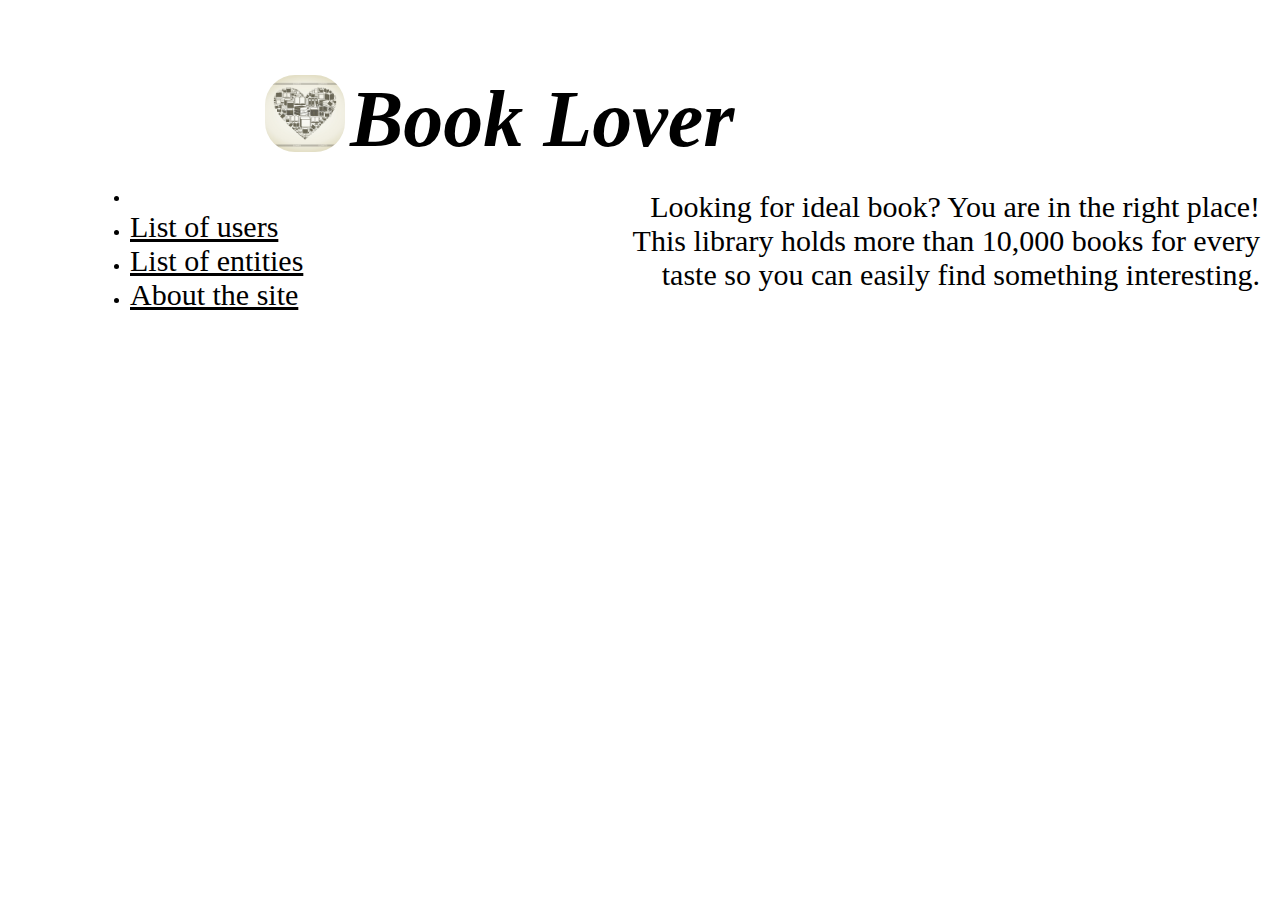
<file: index.html>
<!doctype html>
<html lang="en">
<head>
  <meta charset="utf-8">
  <title>Book Lover</title>
  <meta name="description" content="This site is designed to help people find the book they would like to read. This site allows people to add liked books to their personal account in order to save them and read in free time.">
  <meta name="author" content="Ann Tychenko">
  <link type="text/css" rel="stylesheet" href="stylesheets/style.css"/>
  <link rel="icon" href="images/logo.jpg">
</head>
<body>
  <div class="header">
    <h1 align="right">Book Lover</h1>
    <img src="images/logo.jpg" width="80" height="77">
  </div>
  <div class="description">
    <p>Looking for ideal book? You are in the right place! This library holds more than 10,000 books for every taste so you can easily find something interesting.</p>
  </div>
  <ul class="menu">
    <li><a class="selected" href="index.html">Home</a></li>
    <li><a href="users.html">List of users</a></li>
    <li><a href="tasks.html">List of entities</a></li>
    <li><a href="about.html">About the site</a></li>
  <ul/>
</body>
</html>
</file>
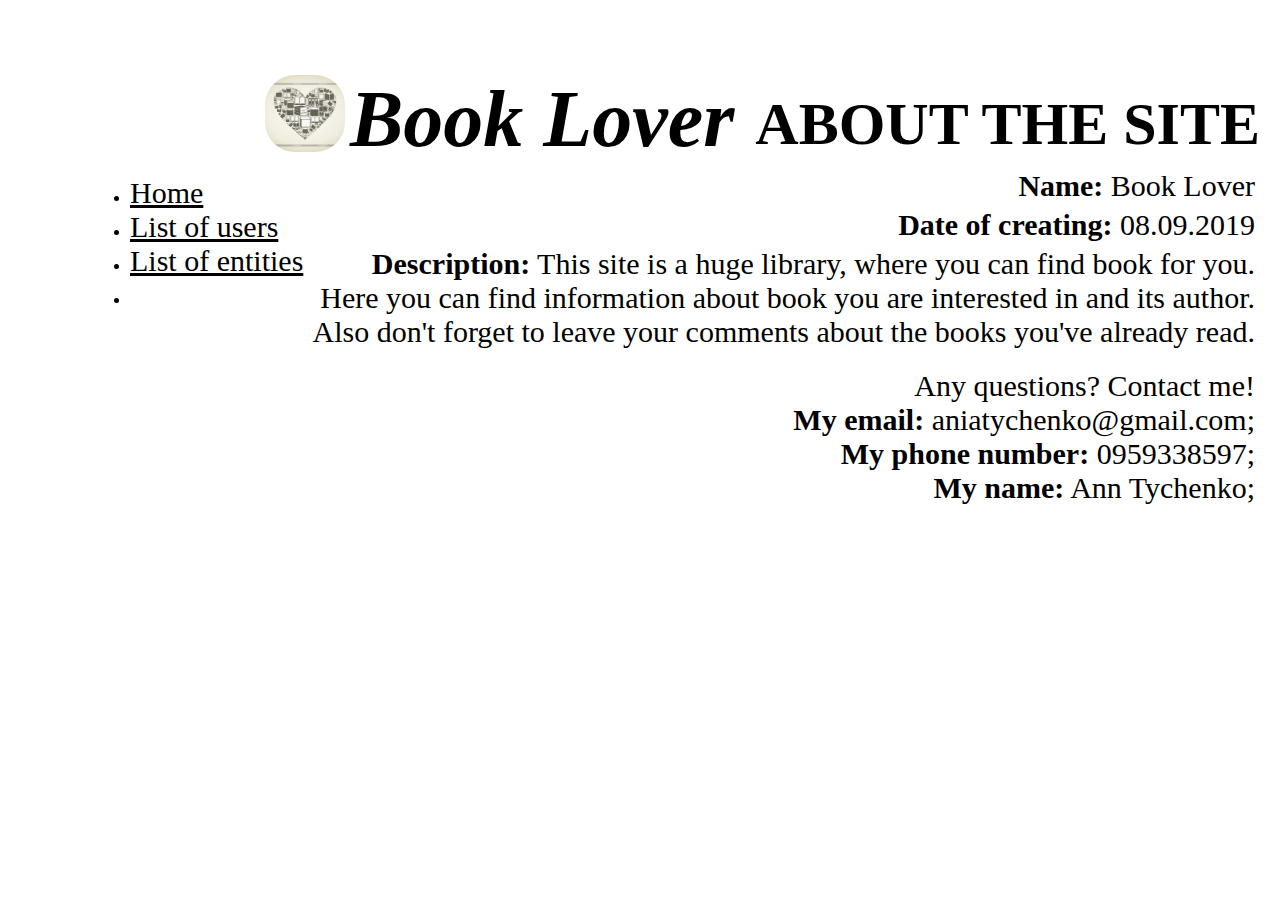
<file: about.html>
<!doctype html>
<html lang="en">
<head>
  <meta charset="utf-8">
  <title>About the site</title>
  <meta name="description" content="This page gives a detail information about the site and its creator">
  <meta name="author" content="MY NAME">
  <link type="text/css" rel="stylesheet" href="stylesheets/style.css"/>
  <link rel="icon" href="images/logo.jpg">
</head>
<body>
    <div class="header">
        <h1 align="right">Book Lover</h1>
        <img src="images/logo.jpg" width=80 " height="77 ">
    </div>
  <div class="info">
  <h1>ABOUT THE SITE</h1>
  <p><b>Name:</b> Book Lover</p>
  <p><b>Date of creating:</b> 08.09.2019</p>
  <p><b>Description:</b> This site is a huge library, where you can find book for you.<br/> Here you can find information about book you are interested in and its author.<br/>Also don't forget to leave your comments about the books you've already read.</p>
  <p class="q">Any questions? Contact me!
    <br/><b>My email:</b> aniatychenko@gmail.com;
    <br/><b>My phone number:</b> 0959338597;
    <br/><b>My name:</b> Ann Tychenko;
  </p>
  </div>
  <ul class="menu">
    <li><a href="index.html">Home</a></li>
    <li><a href="users.html">List of users</a></li>
    <li><a href="tasks.html">List of entities</a></li>
    <li><a class="selected" href="about.html">About the site</a></li>
  <ul/>
</body>
</html>
</file>
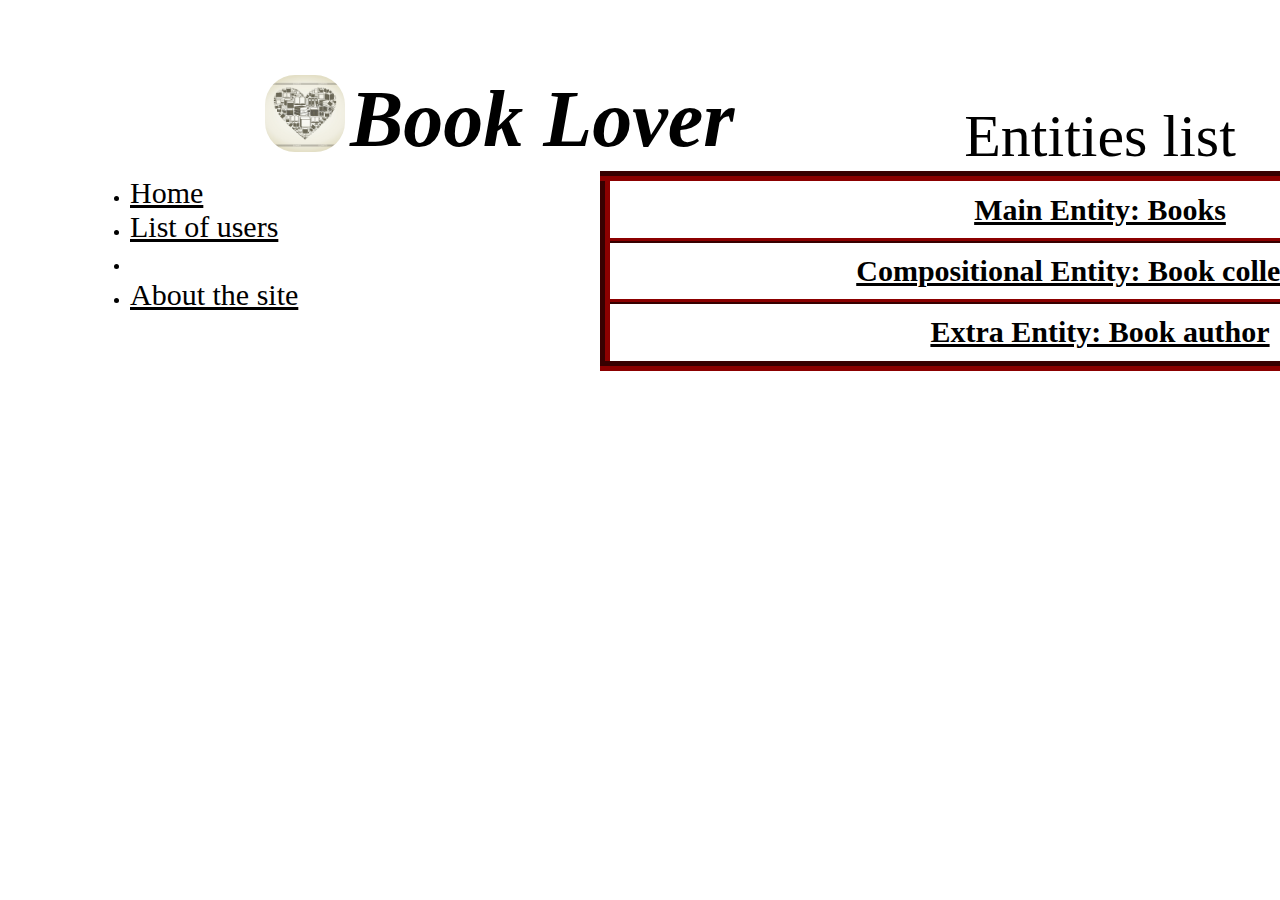
<file: tasks.html>
<!doctype html>
<html lang="en">

<head>
  <meta charset="utf-8">
  <title>List of entities</title>
  <meta name="description" content="List of all entities ">
  <meta name="author" content="MY NAME">
  <link type="text/css" rel="stylesheet" href="stylesheets/style.css" />
  <link rel="icon" href="images/logo.jpg">
</head>

<body>
  <div class="header">
    <h1 align="right">Book Lover</h1>
    <img src="images/logo.jpg" width=80 " height="77 ">
      </div>
  <table border="10 " class="tasks">
    <caption>Entities list</caption>
    <tr>
      <th><a href="tasks/1.html ">Main Entity: Books</a></th>
    </tr>
    <tr>
        <th><a href="tasks/2.html ">Compositional Entity: Book collection</a></th>
    </tr>
    <tr>
        <th><a href="tasks/3.html ">Extra Entity: Book author</a></th>
    </tr>
  </table>
  <ul class="menu ">
    <li><a href="index.html ">Home</a></li>
    <li><a href="users.html ">List of users</a></li>
    <li><a class="selected " href="tasks.html ">List of entities</a></li>
    <li><a href="about.html ">About the site</a></li>
  <ul/>
</body>
</html>
</file>
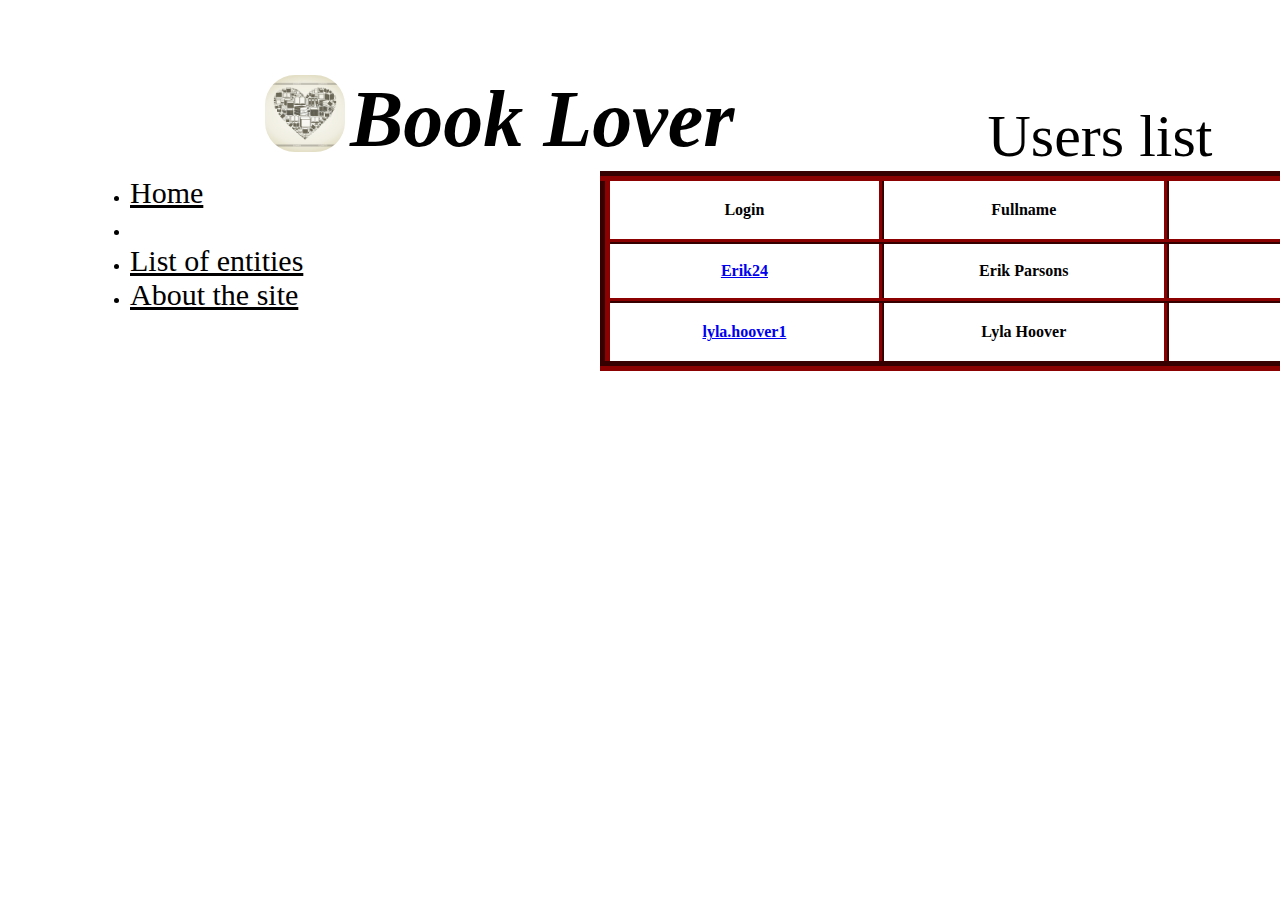
<file: users.html>
<!doctype html>
<html lang="en">

<head>
  <meta charset="utf-8">
  <title>List of users</title>
  <meta name="description" content="information about all users of the site">
  <meta name="author" content="MY NAME">
  <link type="text/css" rel="stylesheet" href="stylesheets/style.css" />
  <link rel="icon" href="images/logo.jpg">
</head>

<body>
  <div class="header">
    <h1 align="right">Book Lover</h1>
    <img src="images/logo.jpg" width=80 " height="77 ">
  </div>
  <table border="10 " >
    <caption>Users list</caption>
    <tr>
      <th>Login</th>
      <th>Fullname</th>
      <th>Date of registration</th>
    </tr>
    <tr>
      <th><a href="users/1.html">Erik24</a></th>
      <th>Erik Parsons</th>
      <th>12/07/2019 14:56:23</th>
    </tr>
    <tr>
      <th><a href="users/2.html">lyla.hoover1</a></th>
      <th>Lyla Hoover</th>
      <th>03/05/2018 15:32:07</th>
    </tr>
  </table>
  <ul class="menu">
    <li><a href="index.html">Home</a></li>
    <li><a class="selected"href="users.html">List of users</a></li>
    <li><a href="tasks.html">List of entities</a></li>
    <li><a href="about.html">About the site</a></li>
  <ul/>
</body>
</html>
</file>
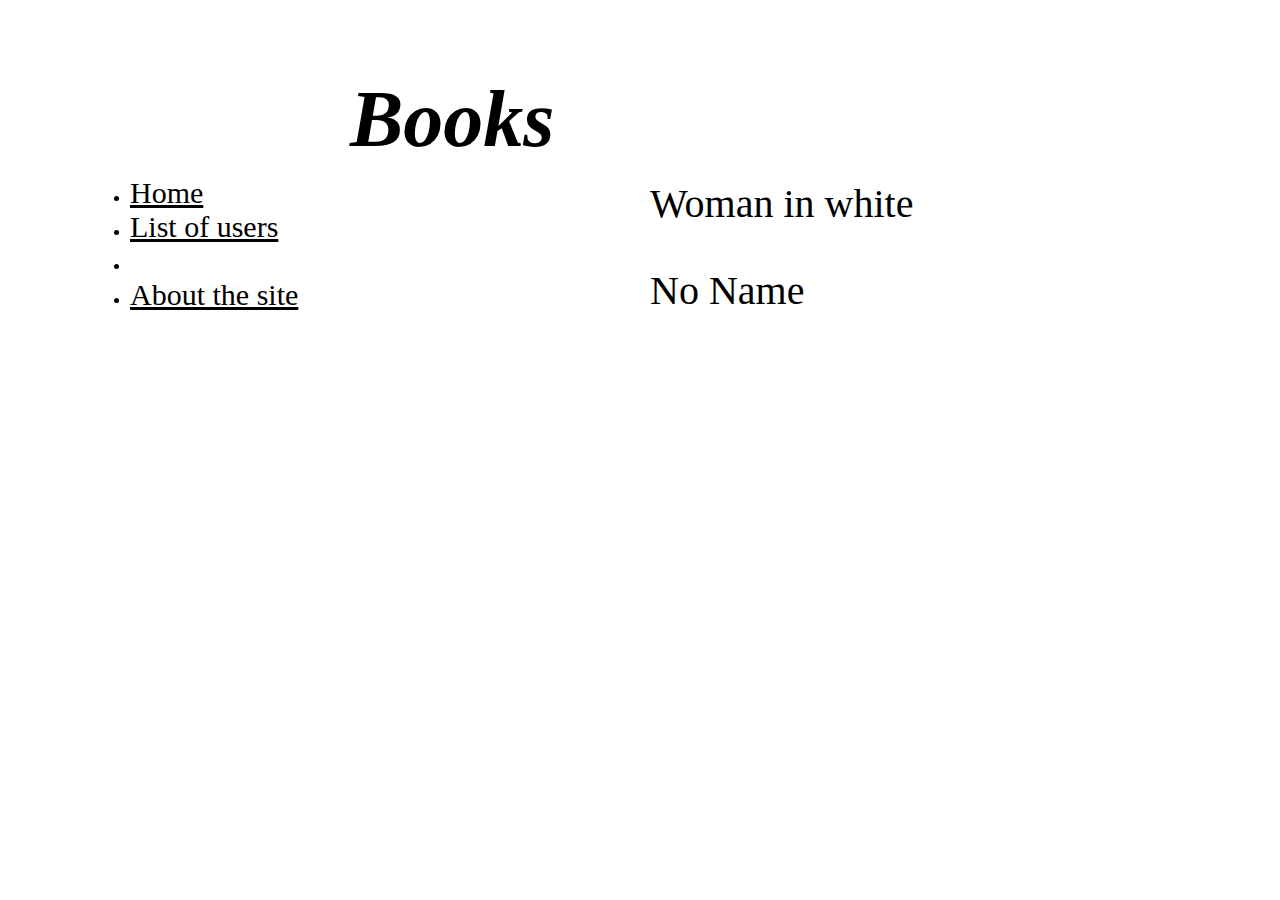
<file: tasks/1.html>
<!doctype html>
<html lang="en">

<head>
  <meta charset="utf-8">
  <title>Main Entity</title>
  <meta name="description" content="This entity contains information about name of book">
  <meta name="author" content="MY NAME">
  <link type="text/css" rel="stylesheet" href="../stylesheets/style.css" />
  <link rel="icon" href="../images/logo.jpg">
</head>

<body>
  <div class="header">
    <h1>Books</h1>
  </div>
  <div class="full">
    <p>Woman in white</p>
    <p>No Name</p>
  </div>
  <ul class="menu ">
      <li><a href="../index.html ">Home</a></li>
      <li><a href="../users.html ">List of users</a></li>
      <li><a class="selected " href="../tasks.html ">List of entities</a></li>
      <li><a href="../about.html ">About the site</a></li>
    <ul/>
</body>

</html>
</file>
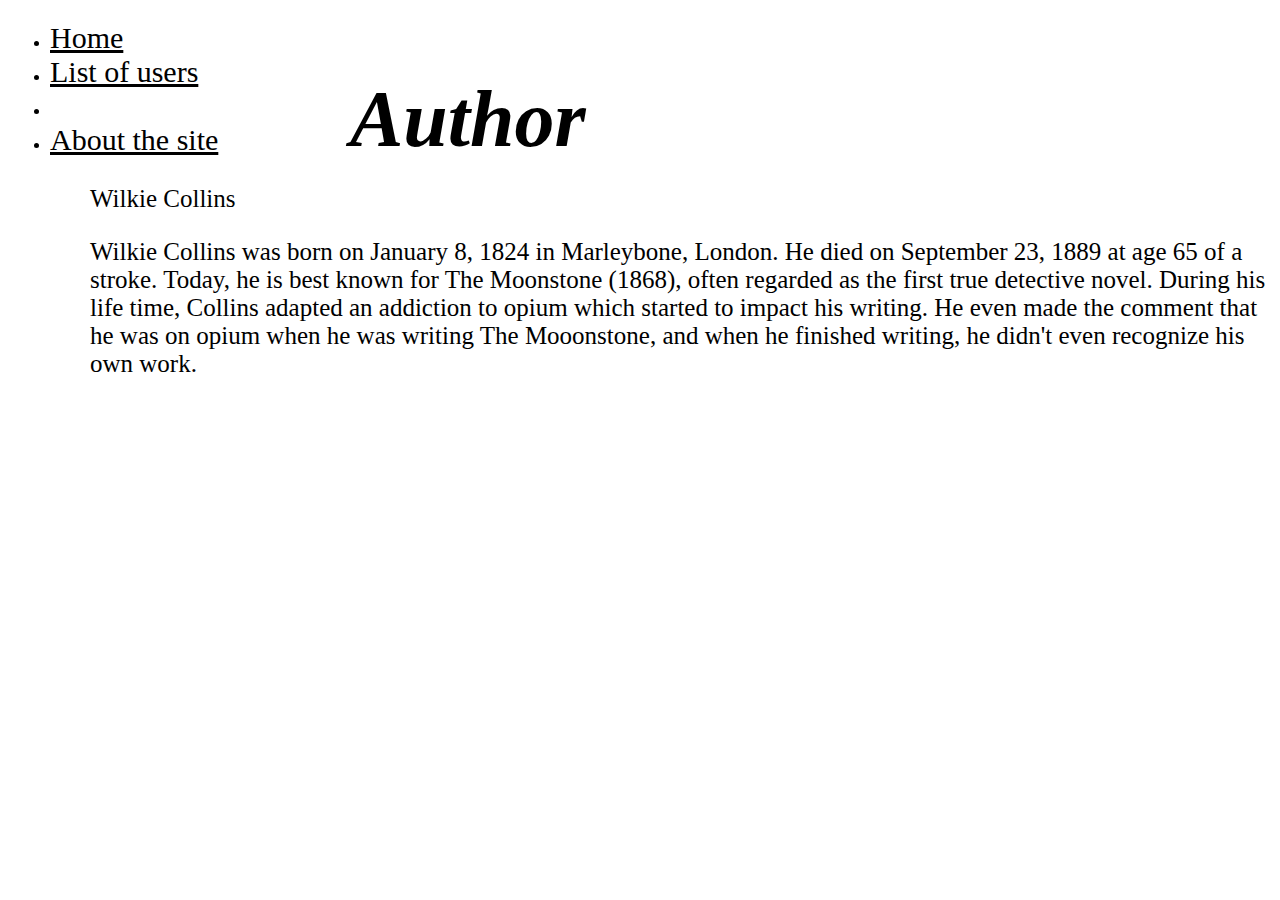
<file: tasks/3.html>
<!doctype html>
<html lang="en">

<head>
  <meta charset="utf-8">
  <title>Extra Entity</title>
  <meta name="description" content="This entity contains information about the author of the books">
  <meta name="author" content="MY NAME">
  <link type="text/css" rel="stylesheet" href="../stylesheets/style.css" />
  <link rel="icon" href="../images/logo.jpg">
</head>

<body>
  <div class="header">
    <h1>Author</h1>
  </div>
  <div class="author">
    <p>Wilkie Collins</p>
    <p>Wilkie Collins was born on January 8, 1824 in Marleybone, London. He died on September 23, 1889 at age 65 of a stroke.
      Today, he is best known for The Moonstone (1868), often regarded as the first true detective novel. During his life
      time, Collins adapted an addiction to opium which started to impact his writing. He even made the comment that he was
      on opium when he was writing The Mooonstone, and when he finished writing, he didn't even recognize his own work.</p>
  </div>
  <ul class="menu1 ">
      <li><a href="../index.html ">Home</a></li>
      <li><a href="../users.html ">List of users</a></li>
      <li><a class="selected " href="../tasks.html ">List of entities</a></li>
      <li><a href="../about.html ">About the site</a></li>
    <ul/>
</body>

</html>
</file>
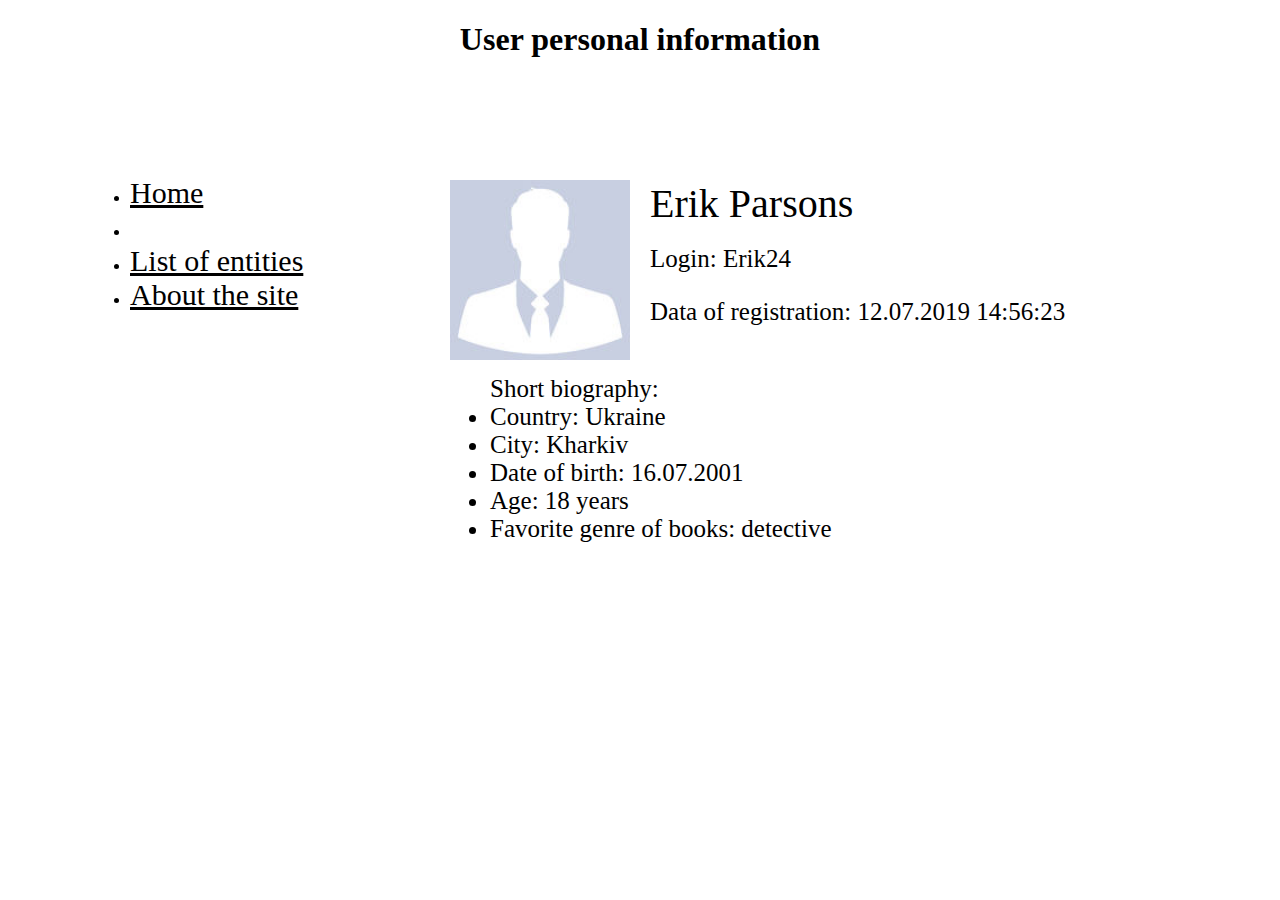
<file: users/1.html>
<!doctype html>
<html lang="en">

<head>
  <meta charset="utf-8">
  <title>USER 1</title>
  <meta name="description" content="Information about first user">
  <meta name="author" content="MY NAME">
  <link type="text/css" rel="stylesheet" href="../stylesheets/style.css" />
  <link rel="icon" href="../images/logo.jpg">
</head>

<body>
  <h1 align="center"> User personal information</h1>
  <p><img class="ava1" src="../images/user1.jpg" width="180" height="180"></p>
  <p class="full">Erik Parsons</p>
  <div class="log">
    <p>Login: Erik24</p>
    <p>Data of registration: 12.07.2019 14:56:23</p>
  </div>
  <div class="bio">
    <ul>Short biography:
      <li>Country: Ukraine</li>
      <li>City: Kharkiv</li>
      <li>Date of birth: 16.07.2001</li>
      <li>Age: 18 years</li>
      <li>Favorite genre of books: detective</li>
    </ul>
  </div>
  <ul class="menu ">
      <li><a href="../index.html ">Home</a></li>
      <li><a class="selected "href="../users.html ">List of users</a></li>
      <li><a href="../tasks.html ">List of entities</a></li>
      <li><a href="../about.html ">About the site</a></li>
    <ul/>
</body>

</html>
</file>
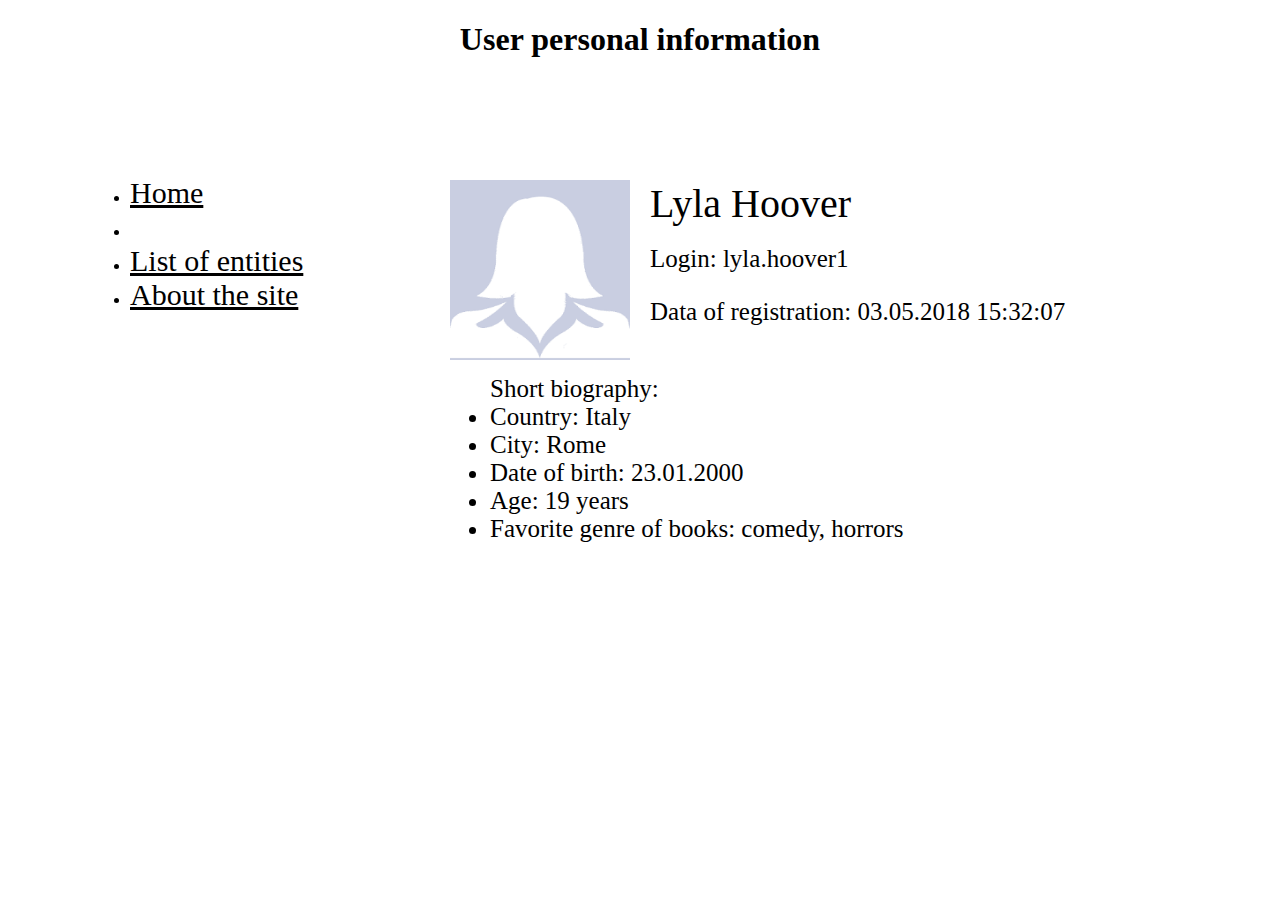
<file: users/2.html>
<!doctype html>
<html lang="en">

<head>
  <meta charset="utf-8">
  <title>USER 2</title>
  <meta name="description" content="Information about second user">
  <meta name="author" content="MY NAME">
  <link type="text/css" rel="stylesheet" href="../stylesheets/style.css" />
  <link rel="icon" href="../images/logo.jpg">
</head>

<body>
  <h1 align="center"> User personal information</h1>
  <p><img class="ava2" src="../images/user2.png" width="180" height="180"></p>
  <p class="full">Lyla Hoover</p>
  <div class="log">
    <p>Login: lyla.hoover1</p>
    <p>Data of registration: 03.05.2018 15:32:07</p>
  </div>
  <div class="bio">
    <ul>Short biography:
      <li>Country: Italy</li>
      <li>City: Rome</li>
      <li>Date of birth: 23.01.2000</li>
      <li>Age: 19 years</li>
      <li>Favorite genre of books: comedy, horrors</li>
    </ul>
  </div>
  <ul class="menu ">
      <li><a href="../index.html ">Home</a></li>
      <li><a class="selected "href="../users.html ">List of users</a></li>
      <li><a href="../tasks.html ">List of entities</a></li>
      <li><a href="../about.html ">About the site</a></li>
    <ul/>
</body>

</html>
</file>
<file: stylesheets/style.css>
body{
background: url(https://www.nuttaputch.com/wp-content/uploads/2014/10/bigstock-Old-books-on-a-wooden-shelf-N-46537213-759x500.jpg) fixed no-repeat;
background-size: cover;
width: 1200px;
margin-left: auto;
margin-right: auto;
}
table {
  position: absolute;
  top: 102px;
  left: 600px;
  width: 1000px;
  height: 200px;
  border-collapse: collapse;
  border-color: darkred;
  border-style: groove;
  caption-side: top;
}
 tr{
  border-width: 5px;
  border-color: darkred;
}
 th{
  border-width: 5px;
  border-color: darkred;
}
.tasks th a{
  font-size: 30px;
  font-family: georgia;
  color: black;
 }
 caption{
  color: black;
  font-size:60px;
  font-family: georgia;
}
.menu1
{
  position: absolute;
  top: 5px;
  left: 10px;
}
.menu1 a
{
  font-size: 30px;
  font-family: georgia;
  color: black;
}
.menu1 a.selected{
  color: white;
  text-decoration: blink;
}
.menu{
  position: absolute;
  top: 160px;
  left: 90px;
}
.menu a{
  font-size: 30px;
  font-family: georgia;
  color: black;
}
.menu a.selected{
  color: white;
  text-decoration: blink;
}
.header{
  display: inline-block;
}
.header h1{
  font-style: oblique;
  position: absolute;
  color: black;
  top: 20px;
  left: 350px;
  font-size: 80px;
  font-weight: bold;
}
.header img{
  border-radius: 30px;
  margin-left: 10px;
  position: absolute;
  left:255px;
  top: 75px;
}
.description{
  text-align:right;
  font-size: 30px;
  position: absolute;
  top: 160px;
  right: 20px;
  width: 50%;
  color: black;
  font-family: georgia;
}
.info
{
  text-align: right;
  position: absolute;
  top: 50px;
  right: 20px;
}
.info h1
{
  color: black;
  font-size:60px;
  font-family: georgia;
  margin-bottom: 10px;
}
.info p
{
  margin: 5px;
  font-size: 30px;
  color: black;
  font-family: georgia;
}
.info p.q
{
  margin-top: 20px;
}
.ava1
{
  position: absolute;
  top: 180px;
  left: 450px;
}
.ava2
{
  position: absolute;
  top: 180px;
  left: 450px;
}
.full
{
  font-size:40px;
  font-family: georgia;
  position: absolute;
  top: 140px;
  left: 650px;
}
.log
{
  margin-top: 20px;
  font-size: 25px;
  font-family: georgia;
  position: absolute;
  top: 200px;
  left: 650px;
}
.bio
{
  margin-top: 20px;
  font-size: 25px;
  font-family: georgia;
  position: absolute;
  top: 330px;
  left: 450px;
}
.author
{
  position: absolute;
  top: 160px;
  left: 90px;
  font-size: 25px;
  font-family: georgia;
}
</file>
